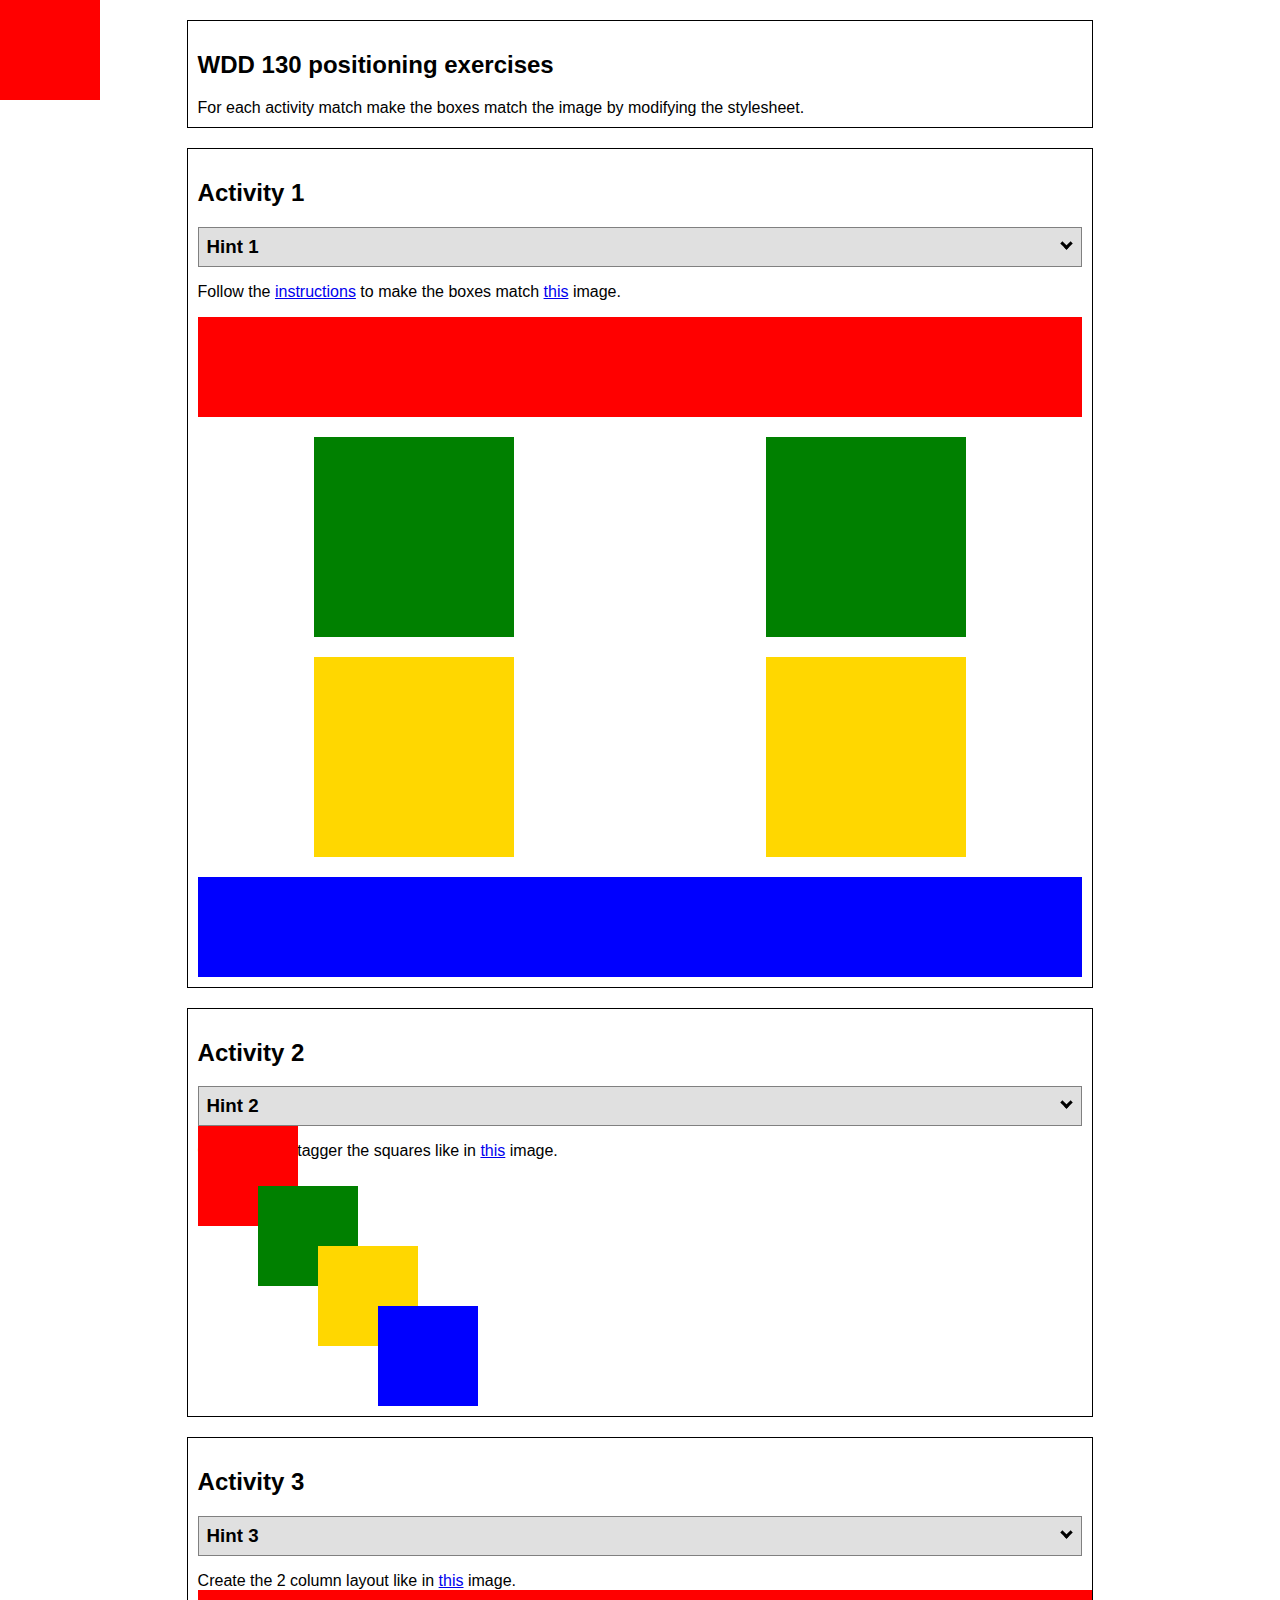
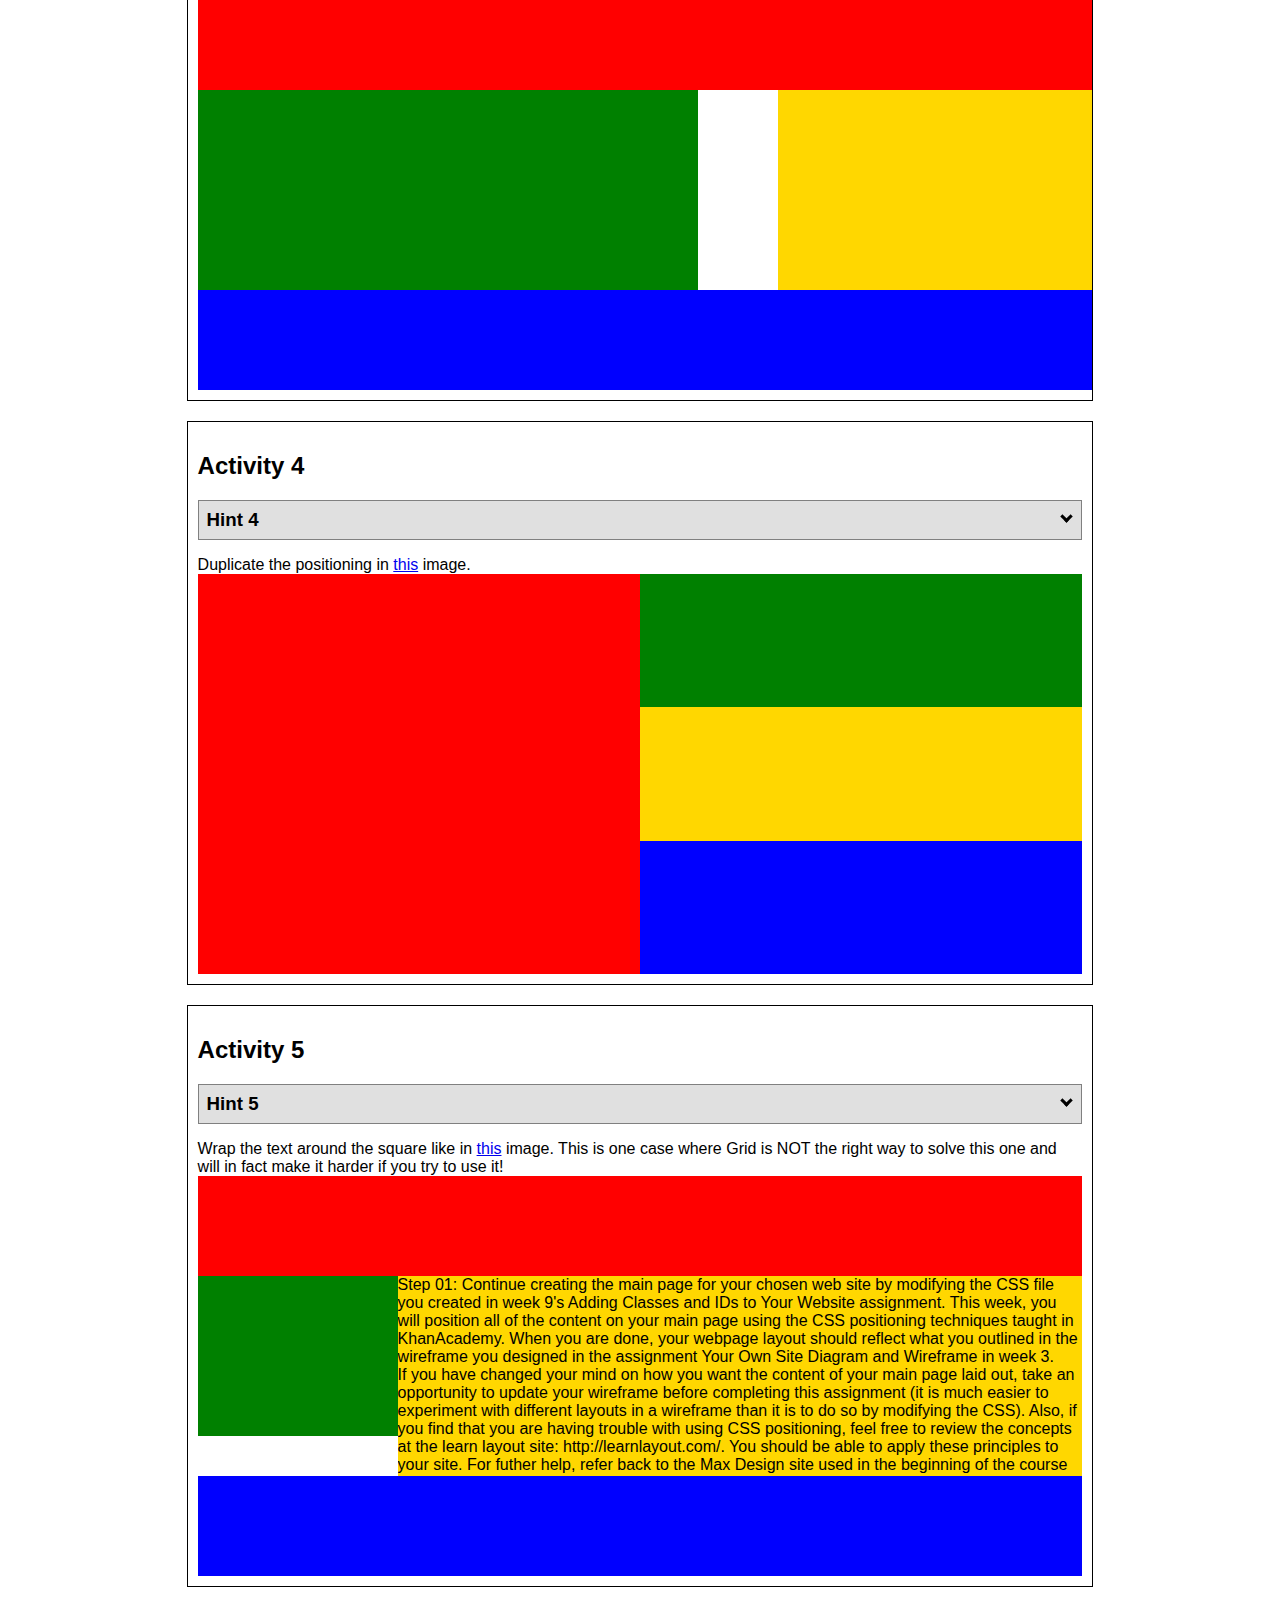
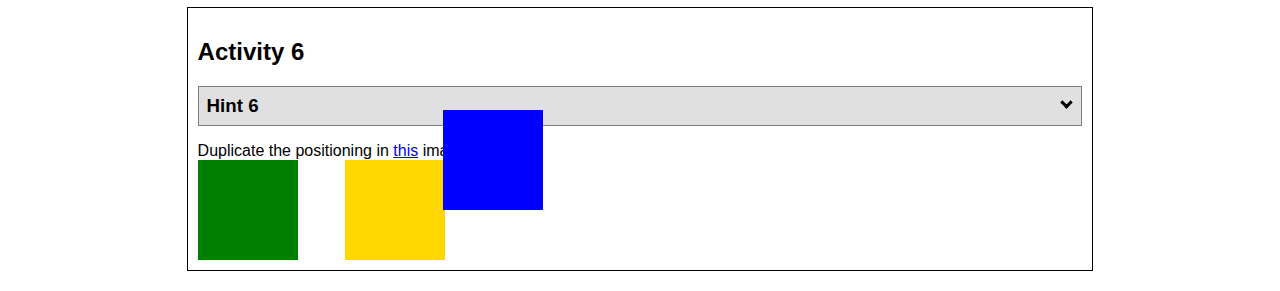
<file: index.html>
<!DOCTYPE html>
<html lang="en">
  <head>
    <!-- HTML - Name: positioning.html -->
    <title>Positioning Activity111</title>
    <link rel="stylesheet" type="text/css" href="positionstyles.css" />
  </head>
  <body>
    <div class="activity">
      <h2>WDD 130 positioning exercises</h2>
      For each activity match make the boxes match the image by modifying the stylesheet.</div>
    <div class="activity">
      <h2>Activity 1</h2>
      <section class="hint"><input type="checkbox" ><i></i> <h3>Hint 1</h3><div><p>Check out the <a href="https://byui-wdd.github.io/wdd130/activities/w06-css-positioning.html" target="_blank">activity instructions</a> in Ilearn!</p></div></section>
      <p>Follow the <a href="https://byui-wdd.github.io/wdd130/activities/w06-css-positioning.html" target="_blank">instructions</a> to make the boxes match  <a href="https://byui-wdd.github.io/wdd130/images/example1.png" target="_blank">this</a> image.</p>
      <div class="content1" >
        <div class="red1" ></div>
        <div class="green1" ></div>
        <div class="green1" ></div>
        <div class="yellow1"></div>
        <div class="yellow1"></div>
        <div class="blue1"></div>
      </div>
    </div>
    <div class="activity">
      <h2>Activity 2</h2>
      <section class="hint"><input type="checkbox" > <h3>Hint 2</h3><i></i><div>
      <ul>
      <li>grid-template-columns: 50px 50px 50px 50px 50px </li></ul></div></section>
      <p>Overlap and stagger the squares like in <a href="https://byui-wdd.github.io/wdd130/images/example2.png" target="_blank">this</a> image.</p>
      <div class="content2" >
        <div class="red2" ></div>
        <div class="green2" ></div>
        <div class="yellow2"></div>
        <div class="blue2"></div>
      </div>
    </div>
    <div class="activity">
      <h2>Activity 3</h2>
      <section class="hint"><input type="checkbox" > <h3>Hint 3</h3><i></i><div><p>This one is going to be best solved with CSS Grid. Remember to make the boxes the right width first...then start moving them around. </p><h4>Properties used:</h4><ul><li>display:grid;</li><li>grid-template-columns:</li><li>grid-column-gap:</li>
        <li>grid-column:</li>  </ul></div></section>
      Create the 2 column layout like in <a href="https://byui-wdd.github.io/wdd130/images/example3.png" target="_blank">this</a>  image.
      <div class="content3" >
        <div class="red3" ></div>
        <div class="green3" ></div>
        <div class="yellow3"></div>
        <div class="blue3"></div>
      </div>
    </div>
    <div class="activity">
      <h2>Activity 4</h2>
      <section class="hint"><input type="checkbox" > <h3>Hint 4</h3><i></i><div><p>For the others we have been primarily concerned with width. For this one you will need to adjust height as well. </p><h4>Properties used:</h4><ul><li>display:grid;</li><li>grid-template-columns:</li><li>grid-row:</li></ul></div></section>
      Duplicate the positioning in <a href="https://byui-wdd.github.io/wdd130/images/example4.png" target="_blank">this</a> image. 
      <div class="content4" >
        <div class="red4" ></div>
        <div class="green4" ></div>
        <div class="yellow4"></div>
        <div class="blue4"></div>
      </div>
    </div>

    <div class="activity">
      <h2>Activity 5</h2>
      <section class="hint"><input type="checkbox" > <h3>Hint 5</h3><i></i><div><p>Grid is <strong>not</strong> the right way to do this.  In fact there is only one way to really do that...and that is with float. Remember that we float the thing we want the text to wrap around.  Also remember to start by making all the shapes the right size and shape.</p><h4>Properties used:</h4><ul><li>float: left;</li></ul></div></section>
      Wrap the text around the square like in <a href="https://byui-wdd.github.io/wdd130/images/example5.png" target="_blank">this</a> image. This is one case where Grid is NOT the right way to solve this one and will in fact make it harder if you try to use it!
      <div class="content5" >
        <div class="red5" ></div>
        <div class="green5" ></div>
        <div class="yellow5">Step 01: Continue creating the main page for your chosen web site by modifying the CSS file you created in week 9's Adding Classes and IDs to Your Website assignment. This week, you will position all of the content on your main page using the CSS positioning techniques taught in KhanAcademy. When you are done, your webpage layout should reflect what you outlined in the wireframe you designed in the assignment Your Own Site Diagram and Wireframe in week 3. <br />
          If you have changed your mind on how you want the content of your main page laid out, take an opportunity to update your wireframe before completing this assignment (it is much easier to experiment with different layouts in a wireframe than it is to do so by modifying the CSS). Also, if you find that you are having trouble with using CSS positioning, feel free to review the concepts at the learn layout site: http://learnlayout.com/. You should be able to apply these principles to your site. For futher help, refer back to the Max Design site used in the beginning of the course for an example of how to implement your site design.</div>
        <div class="blue5"></div>
      </div>
    </div>
    <div class="activity">
      <h2>Activity 6</h2>
      <section class="hint"><input type="checkbox" > <h3>Hint 6</h3><i></i><div><p>This one is all about visualizing the grid behind the layout. If you are having a hard time doing that first: all the sizes are even multiples of 100, and second here is another example with the lines drawn: <a href="https://byui-wdd.github.io/wdd130/images/example6-hint.png" target="_blank">example 6 with lines</a>. For this one you will find it easiest if you use px for the column width. You can also use <kbd>z-index</kbd> to control the element layering.    </p><h4>Properties used:</h4><ul><li>display:grid;</li><li>grid-template-columns:</li><li>grid-column:</li><li>grid-row:</li><li><a href="https://www.w3schools.com/cssref/pr_pos_z-index.asp" target="_blank">z-index:</a></li></ul></div></section>
      Duplicate the positioning in <a href="https://byui-wdd.github.io/wdd130/images/example6.png" target="_blank">this</a> image.
      <div class="content6" >
        <div class="red6" ></div>
        <div class="green6" ></div>
        <div class="yellow6"></div>
        <div class="blue6"></div>
      </div>
    </div>
  </body>
</html>
</file>
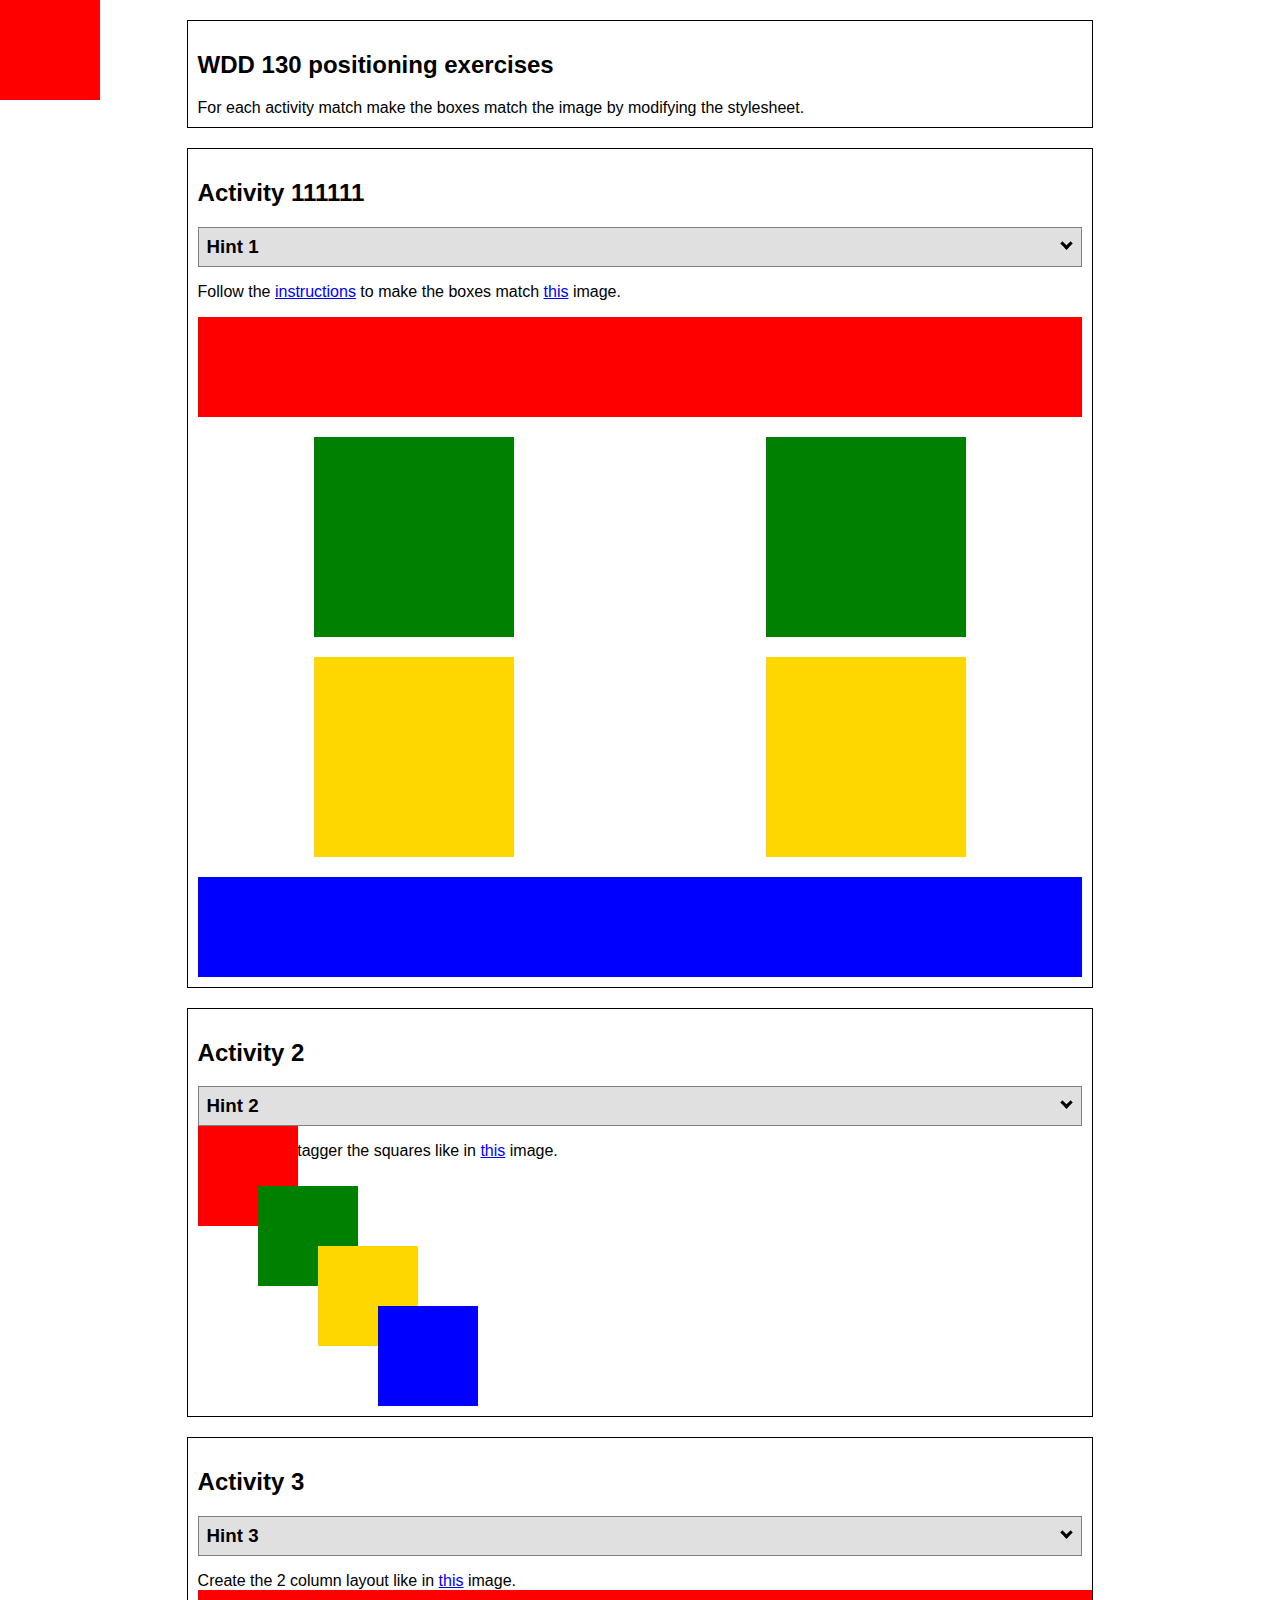
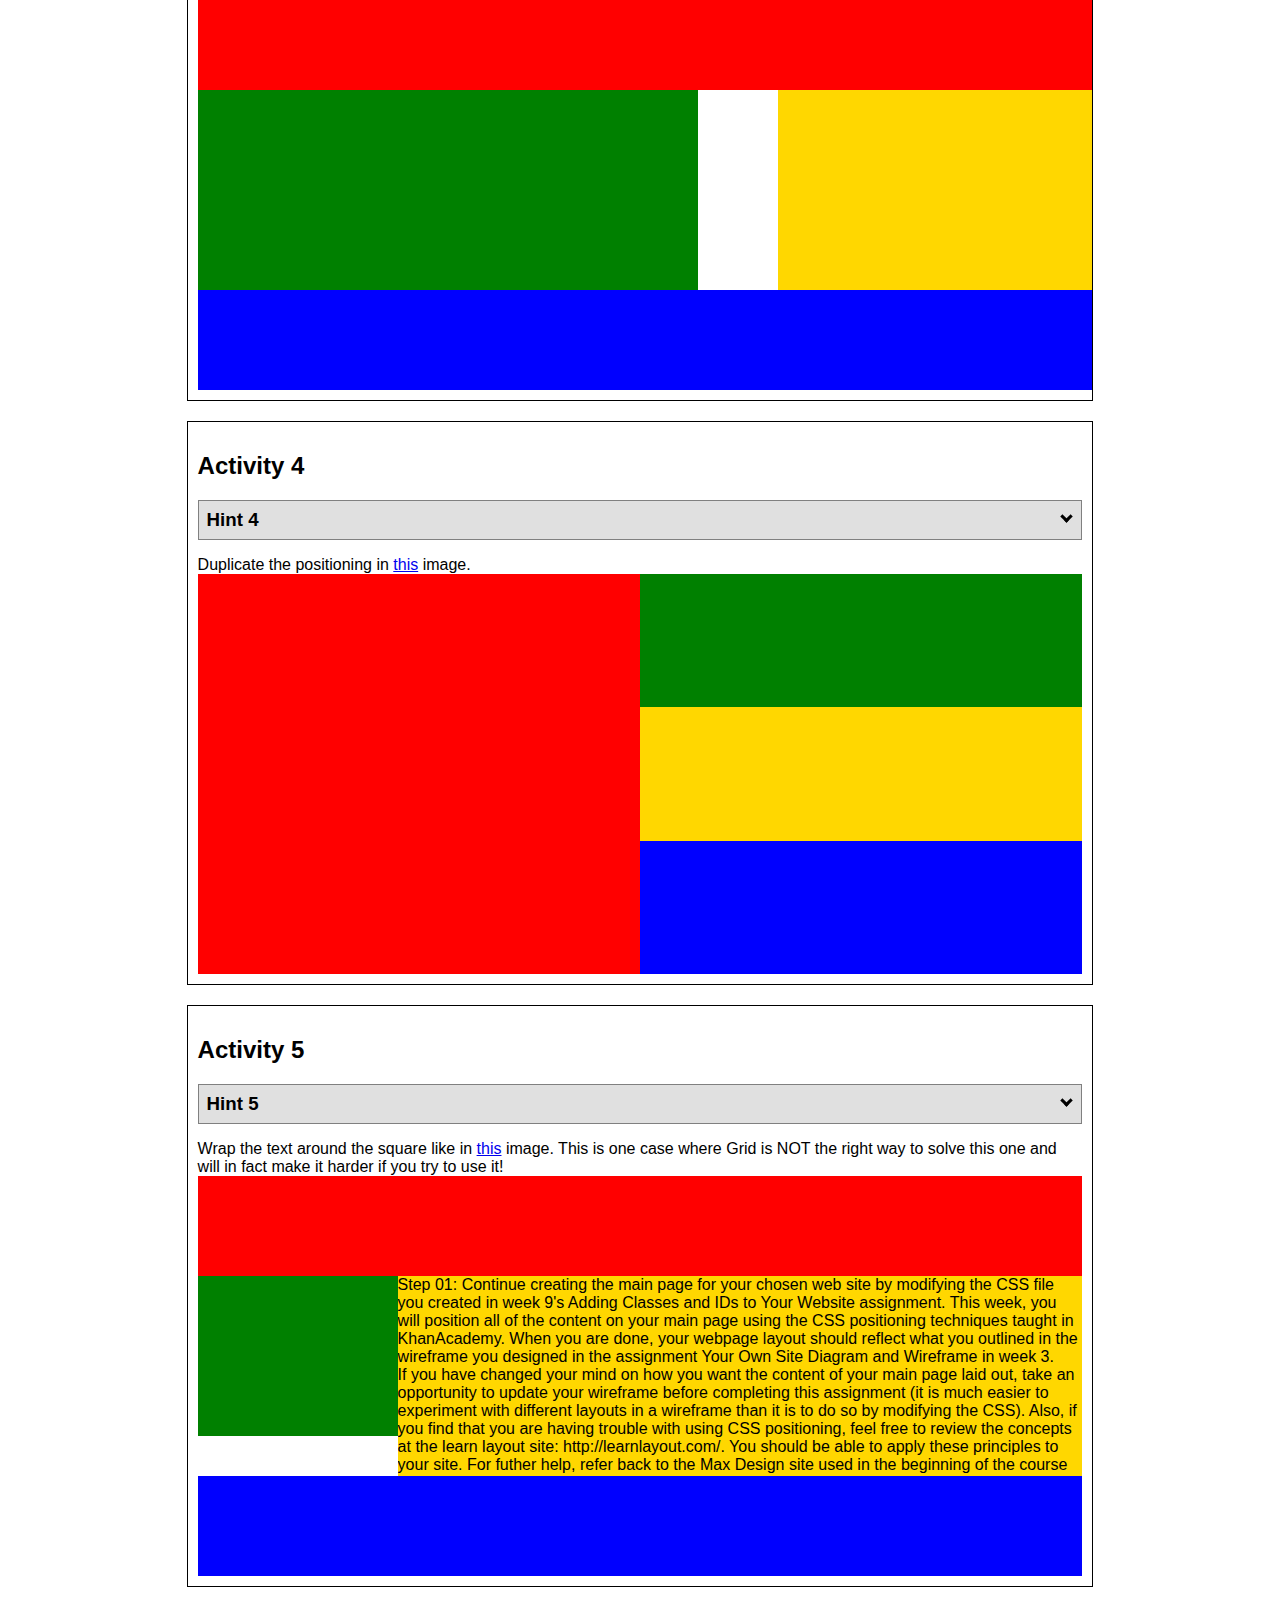
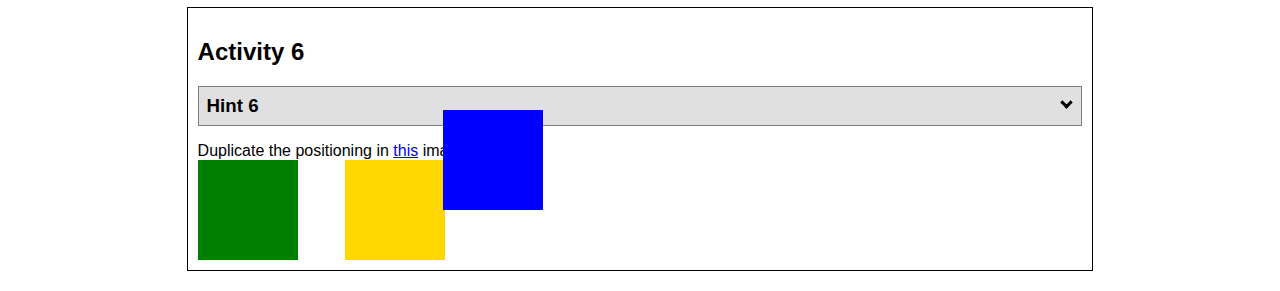
<file: positioning.html>
<!DOCTYPE html>
<html lang="en">
  <head>
    <!-- HTML - Name: positioning.html -->
    <title>Positioning Activity</title>
    <link rel="stylesheet" type="text/css" href="positionstyles.css" />
  </head>
  <body>
    <div class="activity">
      <h2>WDD 130 positioning exercises</h2>
      For each activity match make the boxes match the image by modifying the stylesheet.</div>
    <div class="activity">
      <h2>Activity 111111</h2>
      <section class="hint"><input type="checkbox" ><i></i> <h3>Hint 1</h3><div><p>Check out the <a href="https://byui-wdd.github.io/wdd130/activities/w06-css-positioning.html" target="_blank">activity instructions</a> in Ilearn!</p></div></section>
      <p>Follow the <a href="https://byui-wdd.github.io/wdd130/activities/w06-css-positioning.html" target="_blank">instructions</a> to make the boxes match  <a href="https://byui-wdd.github.io/wdd130/images/example1.png" target="_blank">this</a> image.</p>
      <div class="content1" >
        <div class="red1" ></div>
        <div class="green1" ></div>
        <div class="green1" ></div>
        <div class="yellow1"></div>
        <div class="yellow1"></div>
        <div class="blue1"></div>
      </div>
    </div>
    <div class="activity">
      <h2>Activity 2</h2>
      <section class="hint"><input type="checkbox" > <h3>Hint 2</h3><i></i><div>
      <ul>
      <li>grid-template-columns: 50px 50px 50px 50px 50px </li></ul></div></section>
      <p>Overlap and stagger the squares like in <a href="https://byui-wdd.github.io/wdd130/images/example2.png" target="_blank">this</a> image.</p>
      <div class="content2" >
        <div class="red2" ></div>
        <div class="green2" ></div>
        <div class="yellow2"></div>
        <div class="blue2"></div>
      </div>
    </div>
    <div class="activity">
      <h2>Activity 3</h2>
      <section class="hint"><input type="checkbox" > <h3>Hint 3</h3><i></i><div><p>This one is going to be best solved with CSS Grid. Remember to make the boxes the right width first...then start moving them around. </p><h4>Properties used:</h4><ul><li>display:grid;</li><li>grid-template-columns:</li><li>grid-column-gap:</li>
        <li>grid-column:</li>  </ul></div></section>
      Create the 2 column layout like in <a href="https://byui-wdd.github.io/wdd130/images/example3.png" target="_blank">this</a>  image.
      <div class="content3" >
        <div class="red3" ></div>
        <div class="green3" ></div>
        <div class="yellow3"></div>
        <div class="blue3"></div>
      </div>
    </div>
    <div class="activity">
      <h2>Activity 4</h2>
      <section class="hint"><input type="checkbox" > <h3>Hint 4</h3><i></i><div><p>For the others we have been primarily concerned with width. For this one you will need to adjust height as well. </p><h4>Properties used:</h4><ul><li>display:grid;</li><li>grid-template-columns:</li><li>grid-row:</li></ul></div></section>
      Duplicate the positioning in <a href="https://byui-wdd.github.io/wdd130/images/example4.png" target="_blank">this</a> image. 
      <div class="content4" >
        <div class="red4" ></div>
        <div class="green4" ></div>
        <div class="yellow4"></div>
        <div class="blue4"></div>
      </div>
    </div>

    <div class="activity">
      <h2>Activity 5</h2>
      <section class="hint"><input type="checkbox" > <h3>Hint 5</h3><i></i><div><p>Grid is <strong>not</strong> the right way to do this.  In fact there is only one way to really do that...and that is with float. Remember that we float the thing we want the text to wrap around.  Also remember to start by making all the shapes the right size and shape.</p><h4>Properties used:</h4><ul><li>float: left;</li></ul></div></section>
      Wrap the text around the square like in <a href="https://byui-wdd.github.io/wdd130/images/example5.png" target="_blank">this</a> image. This is one case where Grid is NOT the right way to solve this one and will in fact make it harder if you try to use it!
      <div class="content5" >
        <div class="red5" ></div>
        <div class="green5" ></div>
        <div class="yellow5">Step 01: Continue creating the main page for your chosen web site by modifying the CSS file you created in week 9's Adding Classes and IDs to Your Website assignment. This week, you will position all of the content on your main page using the CSS positioning techniques taught in KhanAcademy. When you are done, your webpage layout should reflect what you outlined in the wireframe you designed in the assignment Your Own Site Diagram and Wireframe in week 3. <br />
          If you have changed your mind on how you want the content of your main page laid out, take an opportunity to update your wireframe before completing this assignment (it is much easier to experiment with different layouts in a wireframe than it is to do so by modifying the CSS). Also, if you find that you are having trouble with using CSS positioning, feel free to review the concepts at the learn layout site: http://learnlayout.com/. You should be able to apply these principles to your site. For futher help, refer back to the Max Design site used in the beginning of the course for an example of how to implement your site design.</div>
        <div class="blue5"></div>
      </div>
    </div>
    <div class="activity">
      <h2>Activity 6</h2>
      <section class="hint"><input type="checkbox" > <h3>Hint 6</h3><i></i><div><p>This one is all about visualizing the grid behind the layout. If you are having a hard time doing that first: all the sizes are even multiples of 100, and second here is another example with the lines drawn: <a href="https://byui-wdd.github.io/wdd130/images/example6-hint.png" target="_blank">example 6 with lines</a>. For this one you will find it easiest if you use px for the column width. You can also use <kbd>z-index</kbd> to control the element layering.    </p><h4>Properties used:</h4><ul><li>display:grid;</li><li>grid-template-columns:</li><li>grid-column:</li><li>grid-row:</li><li><a href="https://www.w3schools.com/cssref/pr_pos_z-index.asp" target="_blank">z-index:</a></li></ul></div></section>
      Duplicate the positioning in <a href="https://byui-wdd.github.io/wdd130/images/example6.png" target="_blank">this</a> image.
      <div class="content6" >
        <div class="red6" ></div>
        <div class="green6" ></div>
        <div class="yellow6"></div>
        <div class="blue6"></div>
      </div>
    </div>
  </body>
</html>
</file>
<file: positionstyles.css>
/* CSS - Name: "positionstyles.css" */
/* Activity 1 styles */
.content1 {
    /* This is the parent of the activity 1 boxes. */
    display: grid;
    grid-template-columns: 1fr 1fr;
    justify-items: center;
    gap: 20px;
  }
.red1 { 
  width: 100%; 
  height: 100px; 
  background-color: red;
  grid-column: 1/3; 

} 
.green1 {
  width: 200px; 
  height: 200px; 
  background-color: green; 

} 
.yellow1 {
  width: 200px; 
  height: 200px; 
  background-color: gold; 
} 
.blue1 {
  width: 100%; 
  height: 100px; 
  background-color: blue; 
  grid-column: 1/3;
} 
/* Activity 2 styles */ 
.content2 {
  /* This is the parent of the activity 2 boxes. */
    display: grid;
    grid-template-columns: 50px 50px 50px 50px 50px; /* Create a grid with 5 columns */
    gap: 10px; /* Add a gap between grid items */
}
.red2 {
  width: 100px; 
  height: 100px; 
  background-color: red; 
  grid-column: 1/3; /* Span the first two columns */
  margin-top: -50px; /* Move up by 50px */
} 
.green2 { 
  width: 100px; 
  height: 100px; 
  background-color: green; 
  grid-column: 2/4; /* Span the next two columns */
  margin-top: -50px; /* Move up by 50px */
}
.yellow2 {
  width: 100px; 
  height: 100px; 
  background-color: gold; 
  grid-column: 3/5; /* Span the last two columns */
  margin-top: -50px; /* Move up by 50px */
} 
.blue2 {
  width: 100px; 
  height: 100px; 
  background-color: blue; 
  grid-column: 4/6; /* Span the two columns */
  margin-top: -50px; /* Move up by 50px */
} 
/* Activity 3 styles */ 
.content3 {
  /* This is the parent of the activity 3 boxes. */
  display: grid;
    grid-template-columns: 1fr; /* Create a grid with 2 columns */
    grid-column-gap:80px; /* Add a gap between grid items */
    
}
.red3 {
  width: 100%; 
  height: 100px; 
  background-color: red; 
  grid-column: 1/3; /* Span both columns */
}
.green3 {
  width: 500px; 
  height: 200px; 
  background-color: green;
} 
.yellow3 {
  width: 500px; 
  height: 200px; 
  background-color: gold; 
} 
.blue3 {
  width: 100%;
  height: 100px; 
  background-color: blue; 
  grid-column: 1/3; /* Span both columns */
} 
/* Activity 4 styles */ 
.content4 {
  /* This is the parent of the activity 4 boxes. */
  display: grid;
  height: 400px;
  grid-template-columns: 50%;
  grid-template-rows:  repeat(3, 1fr);
}
.red4 {
  width: 100%; 
  height: 100%; 
  background-color: red;
  grid-row: 1 / span 3;
} 
.green4 {
  width: 100%; 
  height: 1/3; 
  background-color: green; 
  grid-column: 2;
  grid-row: 1;
} 
.yellow4 {
  width: 100%; 
  height: 1/3; 
  background-color: gold; 
  grid-column: 2;
  grid-row: 2;
} 
.blue4 {
  width: 100%;
  height: 1/3; 
  background-color: blue; 
  grid-column:2;
  grid-row: 3;
} 
/* Activity 5 styles */ 
.content5 {
  /* This is the parent of the activity 5 boxes. */
  display: grid;
  height: 400px;

}
.red5 { 
  width: 100%; 
  height: 100px; 
  background-color: red; 
  grid-column: 1/3; /* Span both columns */
}
.green5 {
  width: 200px;
  height: 160px;
  background-color: green;
  float: left;
}

.yellow5 {
  width: 100%;
  background-color: gold;
  overflow: auto;
  height: auto;
} 
 
.blue5 {
  width: 100%; 
  height: 100px; 
  background-color: blue; 
  grid-column: 1/3; /* Span both columns */
} 
/* Activity 6 styles */ 
.content6 {
  /* This is the parent of the activity 6 boxes. */
  display: grid;
  grid-template-columns:1fr 1fr 1fr 1fr 1fr 1fr ;

     
}
.red6 {
  width: 100px; 
  height: 100px; 
  background-color: red;
  position: absolute;
  left: 0px;
  top: 0px;
  z-index: 1;

} 
.green6 {
  width: 100px; 
  height: 100px; 
  background-color: green; 
  bottom: 0;
  left: 0;
  
} 
.yellow6 {
  width: 100px; 
  height: 100px; 
  background-color: gold; 
  bottom: 0;
  right: 0;

} 
.blue6 {
  width: 100px; 
  height: 100px; 
  background-color: blue; 
  top: 50%;
  left: 50%;
  transform: translate(-50%, -50%)
  
} 


/* Do not make any changes below here */
.activity {
  width: 70%; 
  margin: 20px auto; 
  font-family: Arial, sans-serif; 
  border: 1px solid black; 
  padding: 10px; 
  clear:both; 
  overflow: auto;
} 

.hint {
  border: 1px solid grey;
  background: #e0e0e0;
  padding: .5em;
  position: relative;
  margin: 1em 0;
}
.hint h3 {
  margin: 0;
}
.hint:hover {
  background: #d0d0d0;
}
.hint > div {
  display: none;
}

.hint input[type=checkbox] {
  position: absolute;
  width: 100%;
  height: 100%;
  opacity: 0;
  z-index: 1;
  cursor: pointer;
}

.hint input[type=checkbox]:checked ~ div {
  display: block;
}

.hint i {
  position: absolute;
  transform: translate(-6px, 0);
  margin-top: 16px;
  right: 10px;
  top: -3px;
}
.hint i:before, .hint i:after {
  content: "";
  position: absolute;
  background-color: black;
  width: 3px;
  height: 9px;
}
.hint i:before {
  transform: translate(2px, 0) rotate(45deg);
}
.hint i:after {
  transform: translate(-2px, 0) rotate(-45deg);
}

.hint input[type=checkbox]:checked ~ i:before {
  transform: translate(-2px, 0) rotate(45deg);
}
.hint input[type=checkbox]:checked ~ i:after {
  transform: translate(2px, 0) rotate(-45deg);
}
.hint a {
  position: relative;
  z-index: 1;
}
</file>
